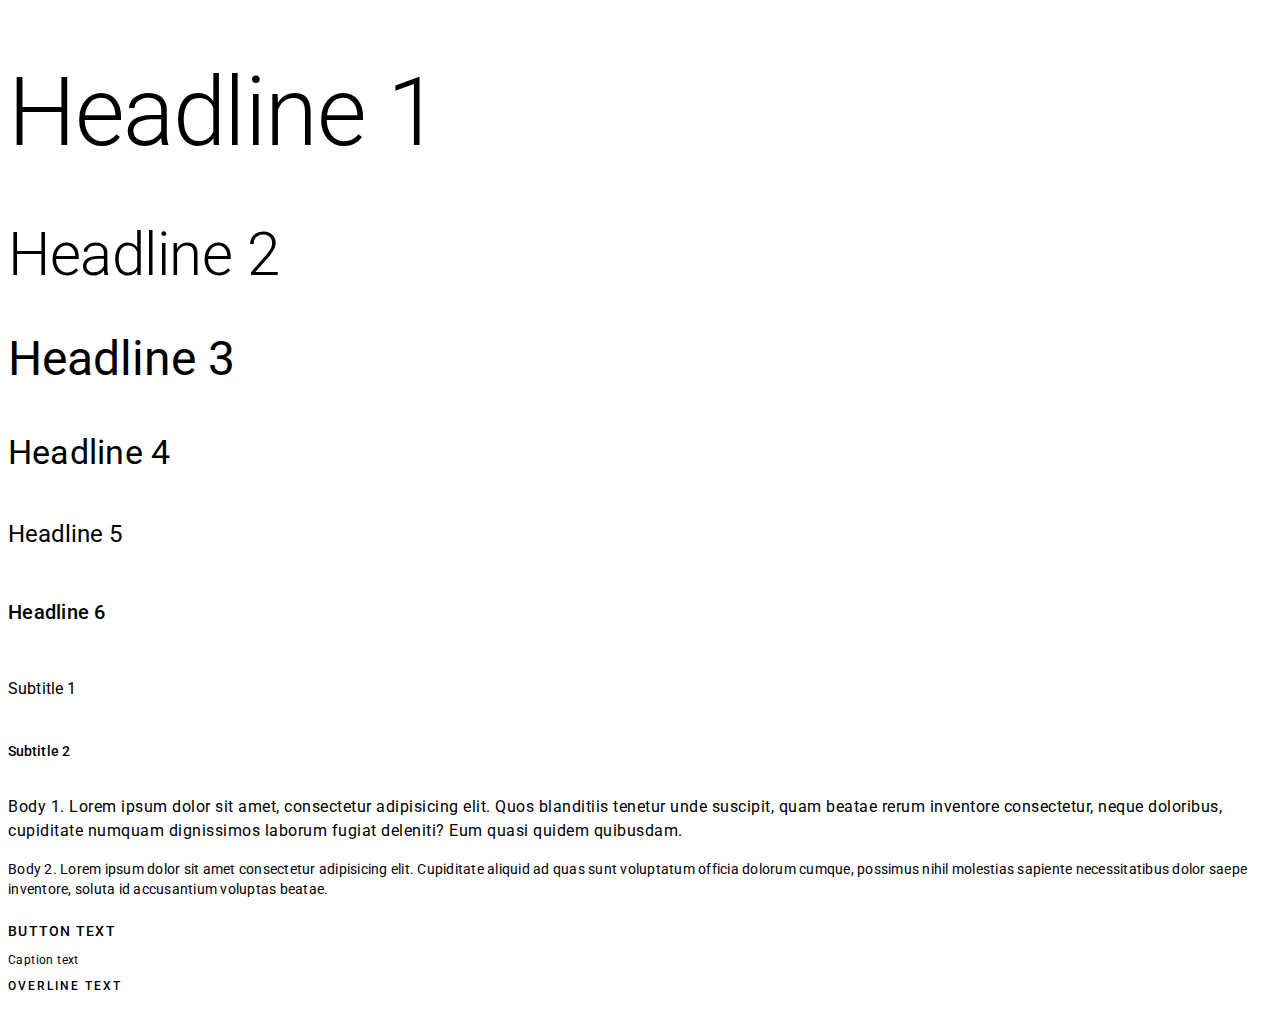
<file: typography/typography.html>
<!DOCTYPE html>
<html lang="en">

<head>
    <meta charset="UTF-8">
    <meta name="viewport" content="width=device-width, initial-scale=1.0">
    <meta http-equiv="X-UA-Compatible" content="ie=edge">
    <link href="https://fonts.googleapis.com/css?family=Roboto:300,400,500" rel="stylesheet">
    <title>Typography</title>
    <link rel="stylesheet" href="typography.css">
</head>

<body class="mdc-typography">

<div>
    <h1 class="mdc-typography--headline1">Headline 1</h1>
    <h2 class="mdc-typography--headline2">Headline 2</h2>
    <h3 class="mdc-typography--headline3">Headline 3</h3>
    <h4 class="mdc-typography--headline4">Headline 4</h4>
    <h5 class="mdc-typography--headline5">Headline 5</h5>
    <h6 class="mdc-typography--headline6">Headline 6</h6>
    <h6 class="mdc-typography--subtitle1">Subtitle 1</h6>
    <h6 class="mdc-typography--subtitle2">Subtitle 2</h6>
    <p class="mdc-typography--body1">Body 1. Lorem ipsum dolor sit amet, consectetur adipisicing elit. Quos blanditiis tenetur unde suscipit, quam beatae
        rerum inventore consectetur, neque doloribus, cupiditate numquam dignissimos laborum fugiat deleniti? Eum quasi quidem
        quibusdam.</p>
    <p class="mdc-typography--body2">Body 2. Lorem ipsum dolor sit amet consectetur adipisicing elit. Cupiditate aliquid ad quas sunt voluptatum officia dolorum
        cumque, possimus nihil molestias sapiente necessitatibus dolor saepe inventore, soluta id accusantium voluptas beatae.</p>
    <div>
        <span class="mdc-typography--button">Button text</span>
    </div>
    <div>
        <span class="mdc-typography--caption">Caption text</span>
    </div>
    <div>
        <span class="mdc-typography--overline">Overline text</span>
    </div>
</div>
</body>

</html>
</file>
<file: typography/typography.css>
.mdc-typography {
    font-family: Roboto, sans-serif;
    -moz-osx-font-smoothing: grayscale;
    -webkit-font-smoothing: antialiased
}

.mdc-typography--headline1 {
    font-size: 6rem;
    line-height: 6rem;
    letter-spacing: -.01562em
}

.mdc-typography--headline1,
.mdc-typography--headline2 {
    font-family: Roboto, sans-serif;
    -moz-osx-font-smoothing: grayscale;
    -webkit-font-smoothing: antialiased;
    font-weight: 300;
    text-decoration: inherit;
    text-transform: inherit
}

.mdc-typography--headline2 {
    font-size: 3.75rem;
    line-height: 3.75rem;
    letter-spacing: -.00833em
}

.mdc-typography--headline3 {
    font-size: 3rem;
    line-height: 3.125rem;
    letter-spacing: normal
}

.mdc-typography--headline3,
.mdc-typography--headline4 {
    font-family: Roboto, sans-serif;
    -moz-osx-font-smoothing: grayscale;
    -webkit-font-smoothing: antialiased;
    font-weight: 400;
    text-decoration: inherit;
    text-transform: inherit
}

.mdc-typography--headline4 {
    font-size: 2.125rem;
    line-height: 2.5rem;
    letter-spacing: .00735em
}

.mdc-typography--headline5 {
    font-size: 1.5rem;
    font-weight: 400;
    letter-spacing: normal
}

.mdc-typography--headline5,
.mdc-typography--headline6 {
    font-family: Roboto, sans-serif;
    -moz-osx-font-smoothing: grayscale;
    -webkit-font-smoothing: antialiased;
    line-height: 2rem;
    text-decoration: inherit;
    text-transform: inherit
}

.mdc-typography--headline6 {
    font-size: 1.25rem;
    font-weight: 500;
    letter-spacing: .0125em
}

.mdc-typography--subtitle1 {
    font-size: 1rem;
    line-height: 1.75rem;
    font-weight: 400;
    letter-spacing: .00937em
}

.mdc-typography--subtitle1,
.mdc-typography--subtitle2 {
    font-family: Roboto, sans-serif;
    -moz-osx-font-smoothing: grayscale;
    -webkit-font-smoothing: antialiased;
    text-decoration: inherit;
    text-transform: inherit
}

.mdc-typography--subtitle2 {
    font-size: .875rem;
    line-height: 1.375rem;
    font-weight: 500;
    letter-spacing: .00714em
}

.mdc-typography--body1 {
    font-family: Roboto, sans-serif;
    -moz-osx-font-smoothing: grayscale;
    -webkit-font-smoothing: antialiased;
    font-size: 1rem;
    line-height: 1.5rem;
    font-weight: 400;
    letter-spacing: .03125em;
    text-decoration: inherit;
    text-transform: inherit
}

.mdc-typography--body2 {
    font-size: .875rem;
    letter-spacing: .01786em
}

.mdc-typography--body2,
.mdc-typography--caption {
    font-family: Roboto, sans-serif;
    -moz-osx-font-smoothing: grayscale;
    -webkit-font-smoothing: antialiased;
    line-height: 1.25rem;
    font-weight: 400;
    text-decoration: inherit;
    text-transform: inherit
}

.mdc-typography--caption {
    font-size: .75rem;
    letter-spacing: .03333em
}

.mdc-typography--button {
    font-size: .875rem;
    line-height: 2.25rem;
    letter-spacing: .08929em
}

.mdc-typography--button,
.mdc-typography--overline {
    font-family: Roboto, sans-serif;
    -moz-osx-font-smoothing: grayscale;
    -webkit-font-smoothing: antialiased;
    font-weight: 500;
    text-decoration: none;
    text-transform: uppercase
}

.mdc-typography--overline {
    font-size: .75rem;
    line-height: 2rem;
    letter-spacing: .16667em
}
</file>
